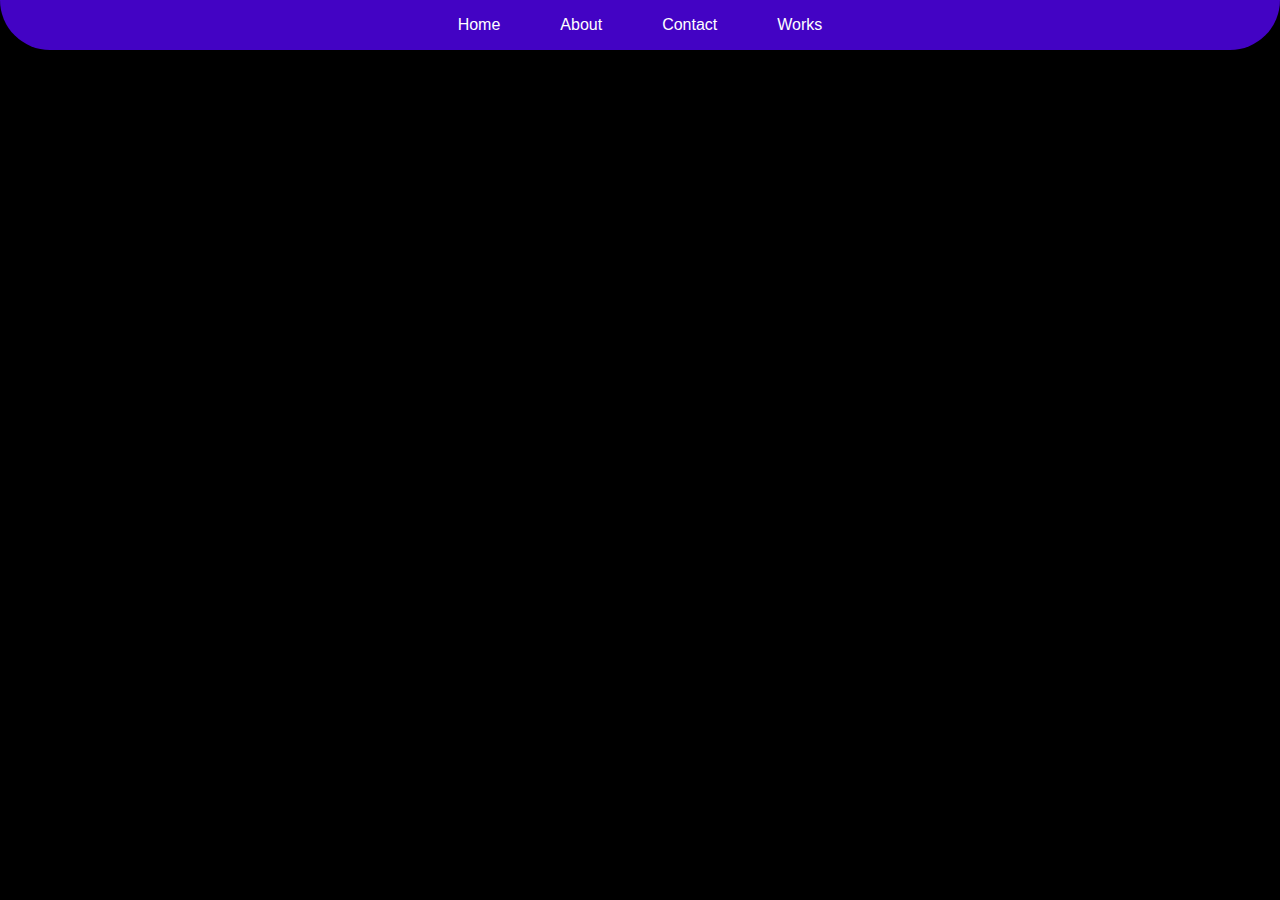
<file: index.html>
<!DOCTYPE html>
<html lang="en">
<head>
    <meta charset="UTF-8">
    <meta http-equiv="X-UA-Compatible" content="IE=edge">
    <meta name="viewport" content="width=device-width, initial-scale=1.0">
    <title>Document</title>
    <link rel="stylesheet" href="styles.css">
</head>
<body style="background-color: black;">
    <ul id="Switch">
        <li onclick="myfunc()" id="icon">
            <div></div>
            <div></div>
            <div></div>
            <br>
        </li>
        
        <li><a href="#" >Home</a></li>
        <li><a href="#" >About</a></li>
        <li><a href="#" >Contact</a></li>
        <li><a href="#" >Works</a></li>
    </ul>
<script>
    function myfunc()
    {
        document.getElementById("icon").style.display="none";
        document.getElementById("Switch").style.width="100%";
        document.getElementById("Switch").style.display="flex";
        document.getElementById("Switch").style.justifyContent="center";
        document.getElementById("Switch").style.alignItems="center";
        document.getElementById("Switch").style.borderBottomLeftRadius="50px";
        document.getElementById("Switch").style.borderBottomRightRadius="50px";


    }
</script>
</body>
</html>
</file>
<file: styles.css>
@import url('https://fonts.googleapis.com/css2?family=Cookie&display=swap');
body{
    margin: 0;
}
ul{
    list-style-type: none;
    margin: 0;
    padding: 0;
    width: 100px;
    height: 50px;
    background-color:rgba(62, 0, 186, 0.631);
    border-bottom-right-radius: 100px;
    transition: width 1.3s,border-bottom-left-radius 1s,border-bottom-right-radius 1s,align-items 2s,background-color 2s;
    overflow: hidden;
}
div{
    position: relative;
    width: 55px;
    height: 6px;
    margin-bottom: 8px;
    background-color:black ;
    top: 10px;
    border-radius: 3px;
}
#icon{
    cursor: pointer;
}
li{
    display: inline;
}
li a{
    text-decoration: none;
    display: inline;
    float: left;
    padding-left: 30px;
    padding-right: 30px;
    padding-top: 12px;
    padding-bottom: 12px;
    color: white;
    font-family: 'Segoe UI', Tahoma, Geneva, Verdana, sans-serif;
    font-weight: 500;
    
}

li a:hover{
    background-color: rgba(98, 0, 255, 0.364);
}

/*Navbar start*/
@media screen and (min-width:600px) {
    
    ul{
        list-style-type: none;
        margin: 0;
        padding: 0;
        width: 100px;
        height: 50px;
        background-color:rgba(62, 0, 186, 0.631);
        border-bottom-right-radius: 100px;
        transition: width 1.3s,border-bottom-left-radius 1s,border-bottom-right-radius 1s,align-items 2s,background-color 2s;
        overflow: hidden;
    }
    
    li a{
        text-decoration: none;
        display: inline;
        float: left;
        padding-left: 30px;
        padding-right: 30px;
        padding-top: 12px;
        padding-bottom: 12px;
        color: white;
        font-family: 'Segoe UI', Tahoma, Geneva, Verdana, sans-serif;
        font-weight: 500;
        
    }
    ul:hover{
        width:100%;
        border-bottom-right-radius: 50px;
        border-bottom-left-radius: 50px;
        display: flex;
        background-color:rgba(87, 4, 255, 0.768);
        justify-content: center;
        align-items: center;
    }
    li a:hover{
        background-color: rgba(98, 0, 255, 0.364);
    }

#icon{
    display: none;
}
    
}
</file>
